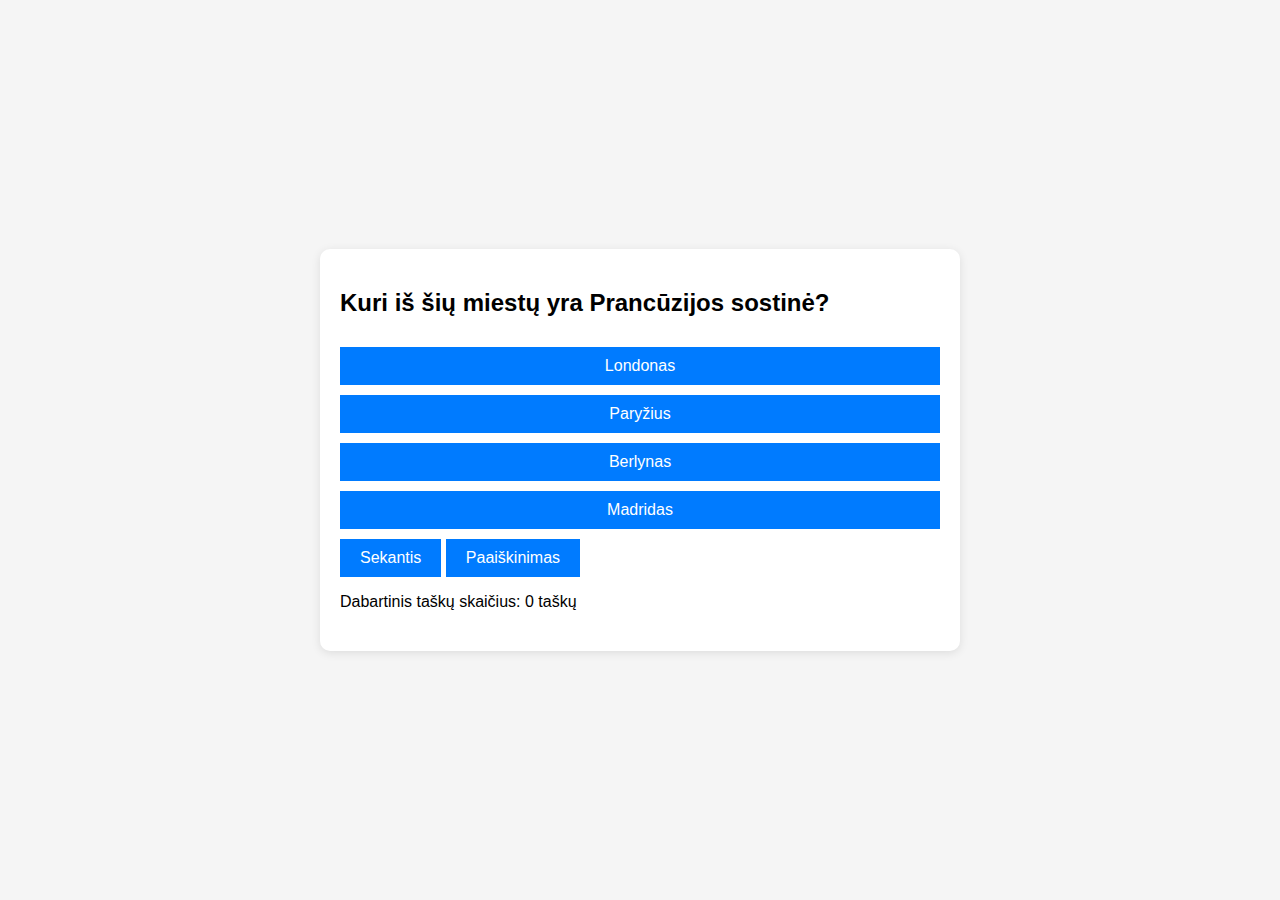
<file: Programavimo pagrindai/Projektinis darbas 2023/index.html>
<!-- Šį projektinį darbą kūrė Dominykas, KVK 2023 -->
<!-- Šis kodas yra viešai prieinamas Github platformoje čia: https://github.com/landocalrissan/kvk -->
<!DOCTYPE html>
<html lang="lt">
  <head>
    <meta charset="UTF-8" />
    <title>Klausimynas</title>
    <link rel="stylesheet" href="styles.css" />
  </head>
  <body>
    <div class="quiz-container">
      <h2 id="question"></h2>
      <div class="options"></div>
      <button id="nextButton">Sekantis</button>
      <button id="explanationButton" onclick="openPopup()">Paaiškinimas</button>
      <p class="score" id="score"></p>
      <p class="result" id="result"></p>
    </div>
    <div class="popup" id="popup">
      <h2>Klausimynas</h2>
      <p>
        Šio klausimyno prasmė yra įvertinti jūsų bendrų žinių turėjimą iš
        įvairių temų.
      </p>
      <p>
        Šį klausimyną jūs galite modifikuoti ir pridėti savo klausimų vidiniame
        quiz.js faile.
      </p>
      <p>
        Šis klausimynas turi sunkumo lygius, kuris keičiasi pagal surinktą taškų
        skaičių. Šiuo metu šis klausimynas turi 4 lengvus klausimus, 4 vidutinio
        sunkumo klausimus ir 2 sunkius klausimus. Kurių bendra taškų suma yra
        100 taškų.
      </p>
      <p>
        Sunkumo lygiai:<br />
        Lengvas - prasideda nuo lengvojo ir surinkus 40 taškų (atsakius į 4
        teisingus klausimus) automatiškai jums bus teikiami ir vidutinio sunkumo
        lygio klausimai.<br />
        Vidutinis - Prasideda nuo 40 taškų ir tęsiasi iki 80-ies taškų. Atsakius
        į 4 teisingus vidutinio sunkumo klausimus, atversite paskutinius 2
        sunkius klausimus.<br />
        Sunkus - paskutiniai du klausimai, į kuriuos jeigu atsakysite teisingai
        surinksite 100 taškų!
      </p>
      <p>
        Iš pradžių klausimynas jums teteiks lengvus klausimus, nesugebėjus
        atsakyti į keturis teisingus atsakymus ir nesurinkus 40 taškų -
        klausimynas užsibaigs, kadangi neatsirakinote kito sunkumo lygio.
      </p>
      <p>
        Šio klausimyno sukūrimo esmė yra pritaikyti įvairias JavaScript
        funkcijas atliekant projektinį darbą. Šį darbas skirtas Klaipėdos
        valstybinei kolegijai.
      </p>
      <button type="button" onclick="closePopup()">OK</button>
    </div>

    <script>
      // Vidinis skript blokas pagal reikalavimus
      window.onload = function () {
        // Pridedam įvykių listenerį prie mygtuko
        document
          .getElementById("nextButton")
          .addEventListener("click", startQuiz);
      };
      let popup = document.getElementById("popup");
      function openPopup() {
        popup.classList.add("open-popup");
      }
      function closePopup() {
        popup.classList.remove("open-popup");
      }
    </script>

    <script src="quiz.js"></script>
  </body>
</html>
</file>
<file: Programavimo pagrindai/Projektinis darbas 2023/styles.css>
body {
  background-color: #f5f5f5;
  display: flex;
  justify-content: center;
  align-items: center;
  height: 100vh;
  margin: 0;
  font-family: Arial, sans-serif;
}

.quiz-container {
  background-color: #fff;
  border-radius: 10px;
  padding: 20px;
  box-shadow: 0 2px 10px rgba(0, 0, 0, 0.1);
  width: 80%;
  max-width: 600px;
}

.header-container {
  text-align: center;
  margin-bottom: 20px;
}

.quiz-header {
  text-align: center;
  font-size: 24px;
  margin-bottom: 20px;
}

.question {
  font-size: 18px;
  margin-bottom: 10px;
}

.options {
  display: flex;
  flex-direction: column;
}

.option {
  background-color: #f1f1f1;
  border-radius: 5px;
  padding: 10px;
  margin-bottom: 5px;
  cursor: pointer;
  transition: background-color 0.3s;
}

.option:hover {
  background-color: #e1e1e1;
}

.popup h2 {
  font-size: 38px;
  font-weight: 500;
  margin: 30px 0 10px;
}

.popup button {
  width: 100%;
  margin-top: 50px;
  padding: 10px 0;
  background: #6fd649;
  color: #fff;
  border: 0;
  outline: none;
  font-size: 18px;
  border-radius: 4px;
  cursor: pointer;
  box-shadow: 0 5px 5px rgba(0, 0, 0, 0.2);
}

.popup {
  width: 400px;
  background: #fff;
  position: absolute;
  top: 50%;
  left: 50%;
  transform: translate(-50%, -50%);
  text-align: center;
  padding: 0 30px 30px;
  visibility: hidden;
  transition: transform 0.4s, top 0.4s;
  color: #333;
}

.open-popup {
  visibility: visible;
  top: 50%;
  transform: translate(-50%, -50%) scale(1);
}

button {
  background-color: #007bff;
  color: #fff;
  border: none;
  padding: 10px 20px;
  font-size: 16px;
  cursor: pointer;
  transition: background-color 0.3s;
  margin-top: 10px; /* Atskiriam mygtuką nuo pasirinkimų */
}

button:hover {
  background-color: #0056b3;
}

#result {
  text-align: center;
  font-size: 20px;
  margin-top: 20px;
}
</file>
